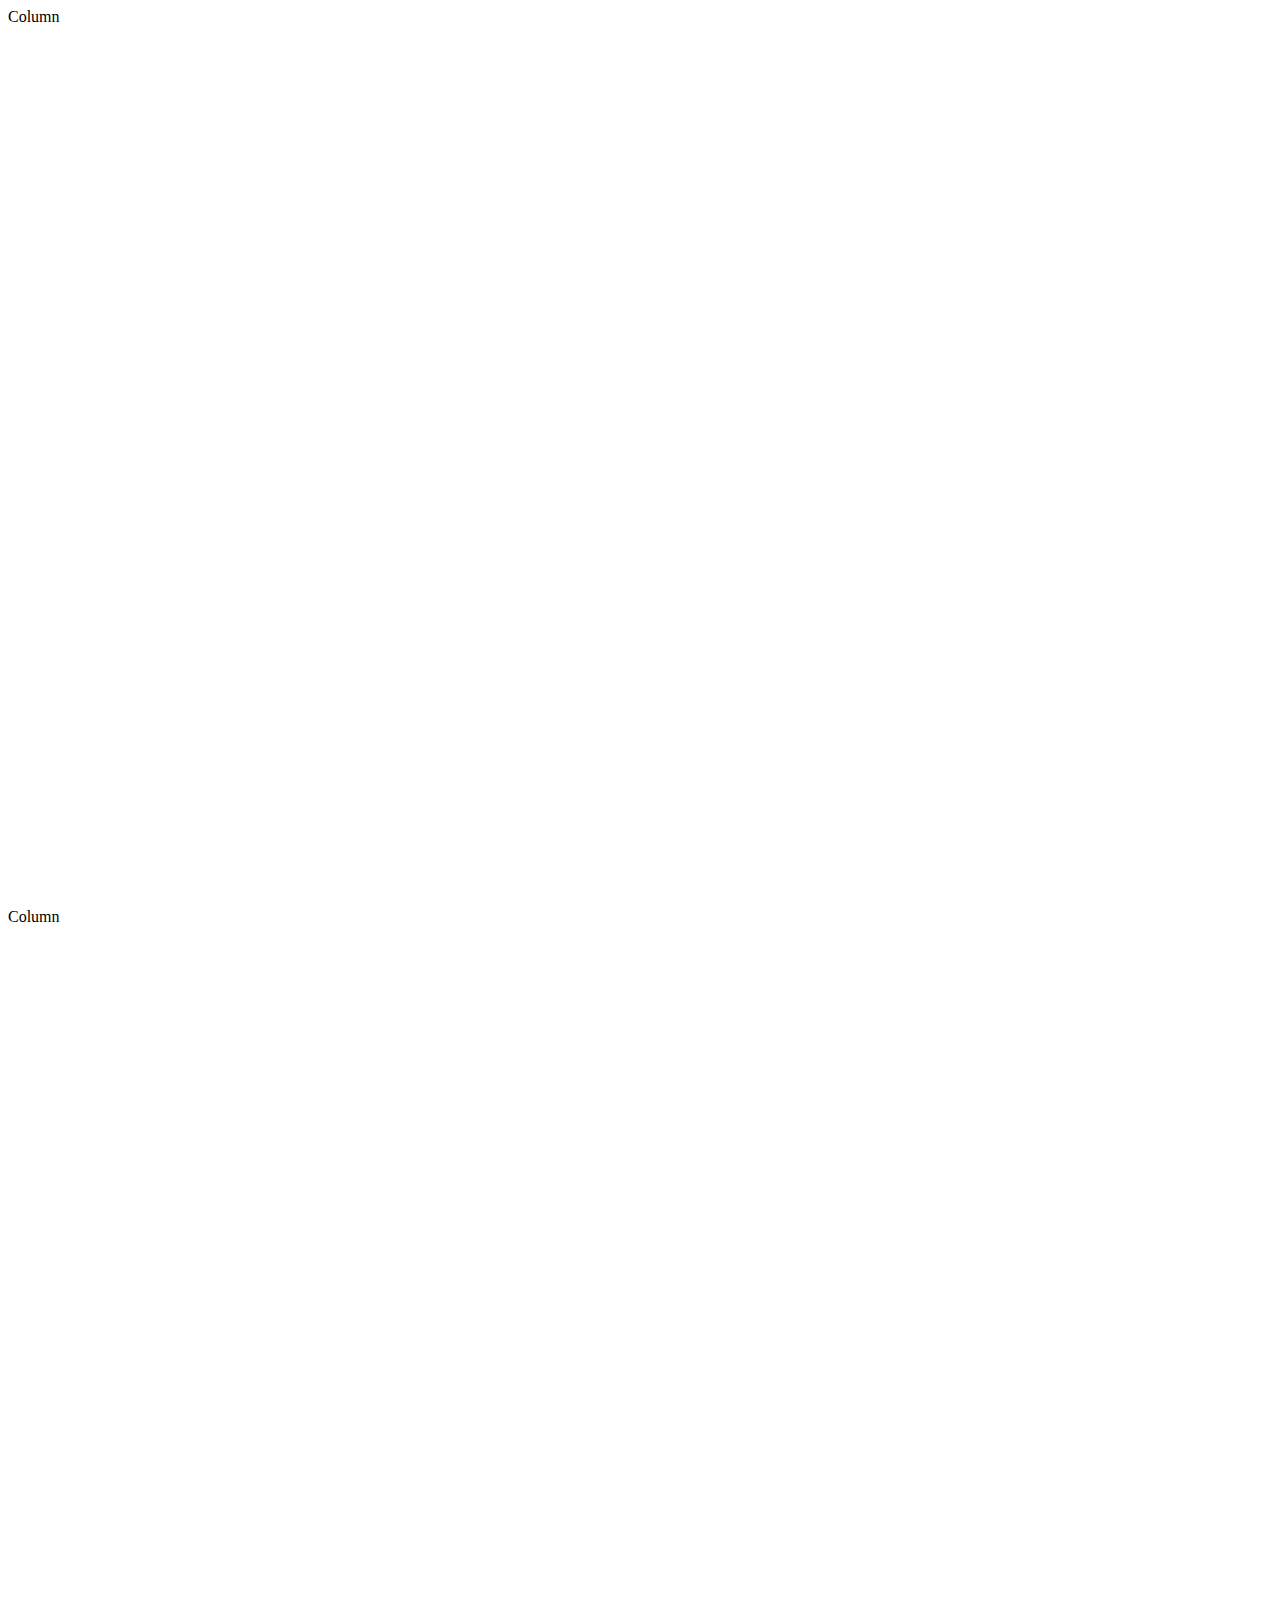
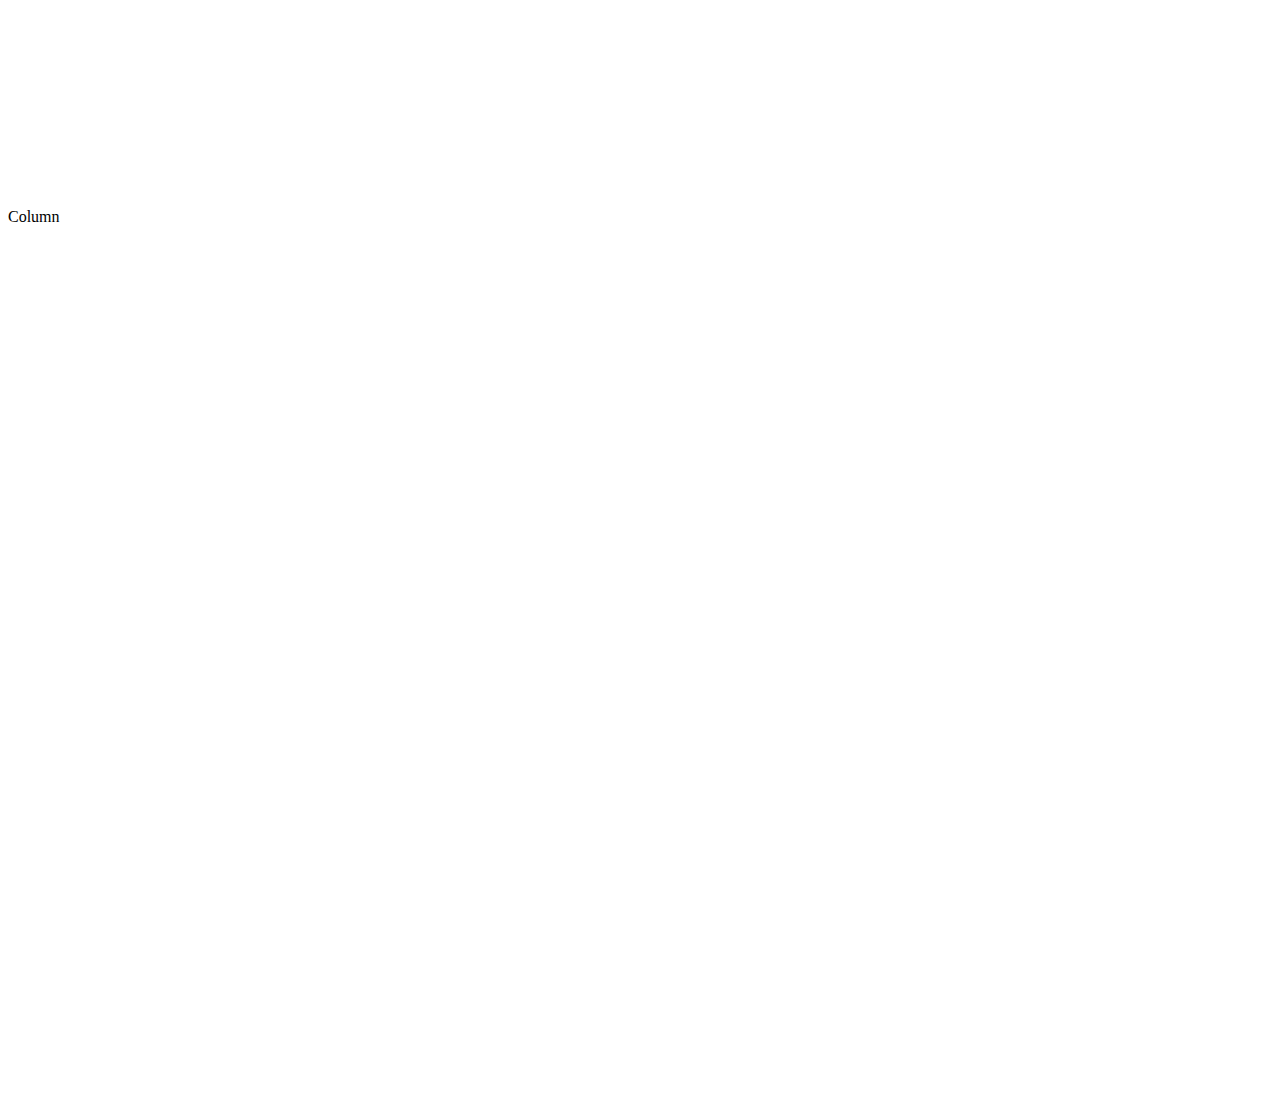
<file: bootstrap.html>
<!DOCTYPE html>
<html lang="en">

<head>
    <meta charset="UTF-8">
    <meta name="viewport" content="width=device-width, initial-scale=1.0">
    <title>Bootstrap</title>
    <link rel="icon" type="image/x-icon" href="./img/TheSwan.png" />
    <link rel="stylesheet" href="./css/bootstrap.css">
    <link href="https://cdn.jsdelivr.net/npm/bootstrap@5.3.2/dist/css/bootstrap.min.css" rel="stylesheet"
        integrity="sha384-T3c6CoIi6uLrA9TneNEoa7RxnatzjcDSCmG1MXxSR1GAsXEV/Dwwykc2MPK8M2HN" crossorigin="anonymous">
</head>

<body>

    <div class="container-md text-center ">
        <div class="row  text-light ">
          <div class="col-6 col-lg-4 gx-2 bg-success border border-black border-2 rounded-start">
            Column
          </div>
          <div class="col-4 col-lg-3 bg-danger-subtle border border-black border-2 pt-sm-5">
            Column
          </div>
          <div class="col-md-2 col-10 bg-info-subtle border border-black border-2 rounded-end">
            Column
          </div>
        </div>
      </div>

    <script src="https://cdn.jsdelivr.net/npm/bootstrap@5.3.2/dist/js/bootstrap.bundle.min.js"
        integrity="sha384-C6RzsynM9kWDrMNeT87bh95OGNyZPhcTNXj1NW7RuBCsyN/o0jlpcV8Qyq46cDfL"
        crossorigin="anonymous"></script>
</body>

</html>
</file>
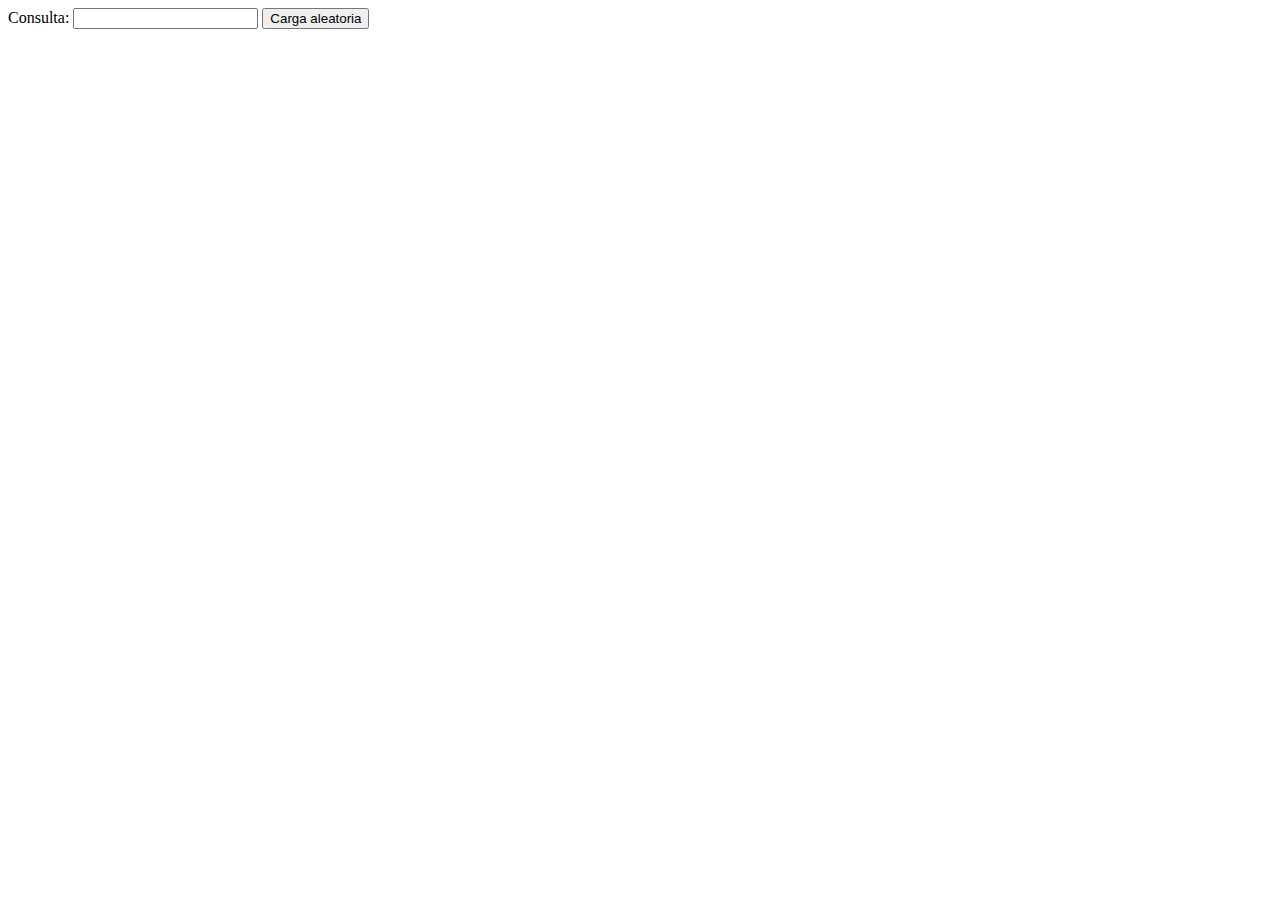
<file: ejemploUnsplash.html>
<!DOCTYPE html>
<html lang="en">
<head>
    <meta charset="UTF-8">
    <meta name="viewport" content="width=device-width, initial-scale=1.0">
    <title>Document</title>
    <script src="./js/ejemploUnsplash.js" defer></script>
</head>
<body>

    <label for="query">Consulta:</label> <input type="text" name="query" id="query">

    <input type="button" value="Carga aleatoria" id="btnCarregaAleatori">

    <main>

    </main>

    <footer>
        
    </footer>
    
</body>
</html>
</file>
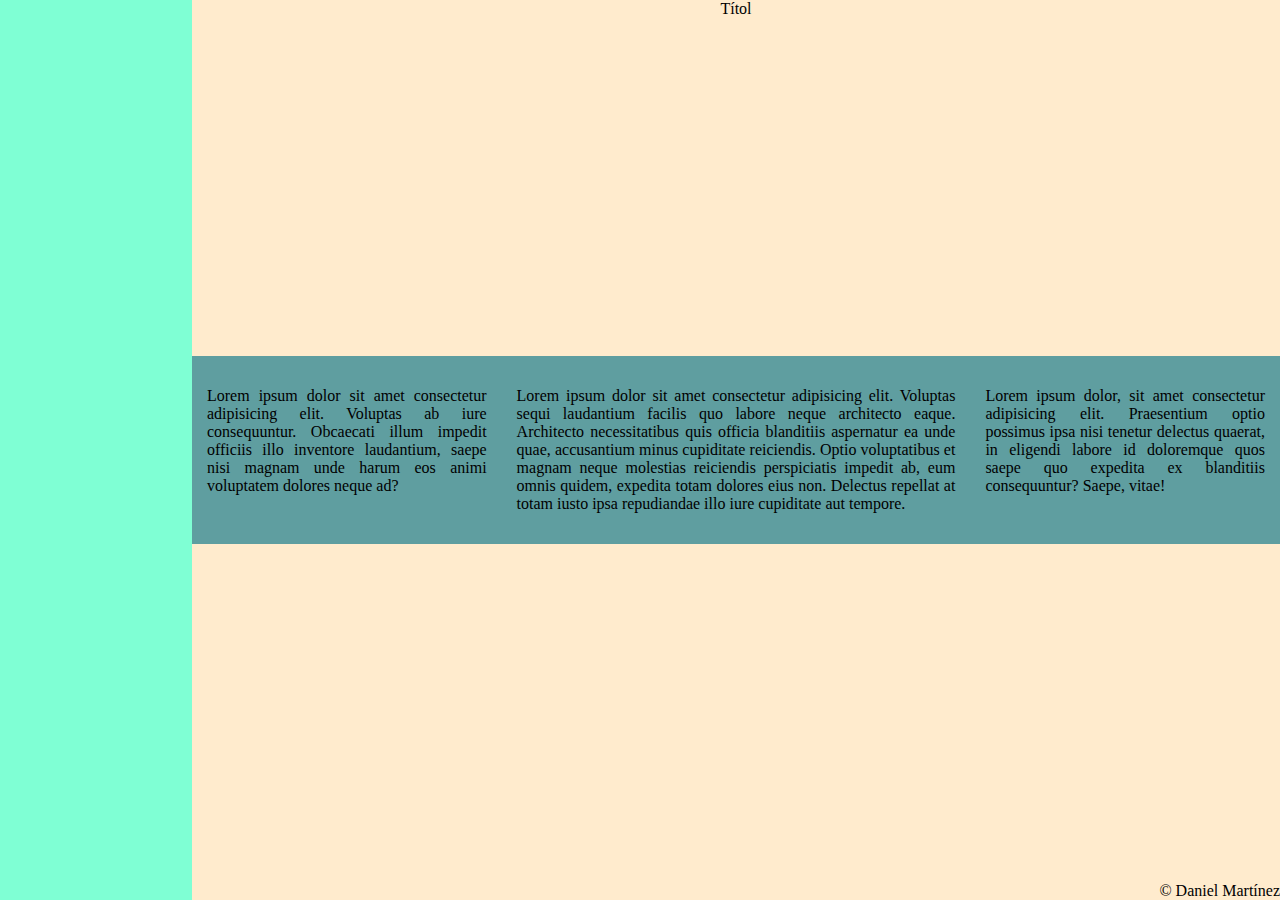
<file: flex.html>
<!DOCTYPE html>
<html lang="en">
<head>
    <meta charset="UTF-8">
    <meta name="viewport" content="width=device-width, initial-scale=1.0">
    <title>Flex</title>
    <link rel="icon" type="image/x-icon" href="./img/TheSwan.png" />
    <link rel="stylesheet" href="./css/flex.css">
    <script src="https://kit.fontawesome.com/e18b79c727.js" crossorigin="anonymous"></script>
</head>
<body>

    <nav>
        <i class="fa-brands fa-windows"></i>
        <i class="fa-solid fa-key"></i>
        <i class="fa-brands fa-amazon"></i>
    </nav>
    <main>
        <div class="titol">
            Títol
        </div>
        <div class="lorems">
            <p>Lorem ipsum dolor sit amet consectetur adipisicing elit. Voluptas ab iure consequuntur. Obcaecati illum impedit officiis illo inventore laudantium, saepe nisi magnam unde harum eos animi voluptatem dolores neque ad?</p>
            <p id="grande">Lorem ipsum dolor sit amet consectetur adipisicing elit. Voluptas sequi laudantium facilis quo labore neque architecto eaque. Architecto necessitatibus quis officia blanditiis aspernatur ea unde quae, accusantium minus cupiditate reiciendis.
            Optio voluptatibus et magnam neque molestias reiciendis perspiciatis impedit ab, eum omnis quidem, expedita totam dolores eius non. Delectus repellat at totam iusto ipsa repudiandae illo iure cupiditate aut tempore.</p>
            <p>Lorem ipsum dolor, sit amet consectetur adipisicing elit. Praesentium optio possimus ipsa nisi tenetur delectus quaerat, in eligendi labore id doloremque quos saepe quo expedita ex blanditiis consequuntur? Saepe, vitae!</p>
        </div>
        <footer>
            &copy; Daniel Martínez
        </footer>
    </main>
    
</body>
</html>
</file>
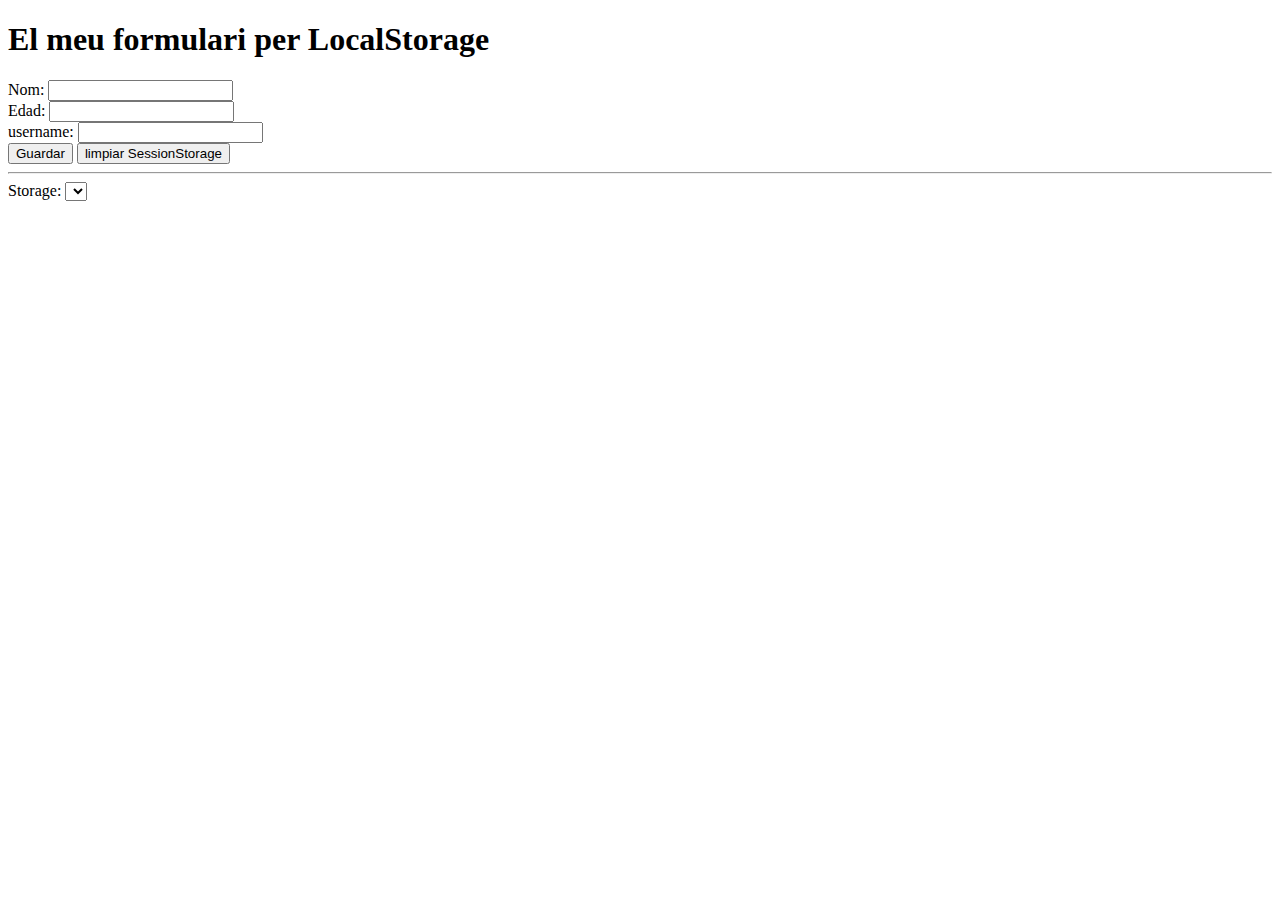
<file: localStorage.html>
<!DOCTYPE html>
<html lang="en">
<head>
    <meta charset="UTF-8">
    <meta name="viewport" content="width=device-width, initial-scale=1.0">
    <title>Document</title>
    <script src="./js/localStorage.js" defer></script>
</head>
<body>
    <h1>El meu formulari per LocalStorage</h1>
    <form action="." method="get">
        <label for="nom">Nom:</label>
        <input type="text" name="nom" id="nom">
        <br>
        <label for="edad">Edad:</label>
        <input type="number" name="edad" id="edad">
        <br>
        <label for="username">username:</label>
        <input type="text" name="username" id="username">
        <br>
        <input type="submit" value="Guardar">
        <input type="button" value="limpiar SessionStorage" id="limpiar">
        <hr>
        <label for="selDades">Storage:</label>
        <select name="selDades" id="selDades"> </select>
    </form>
</body>
</html>
</file>
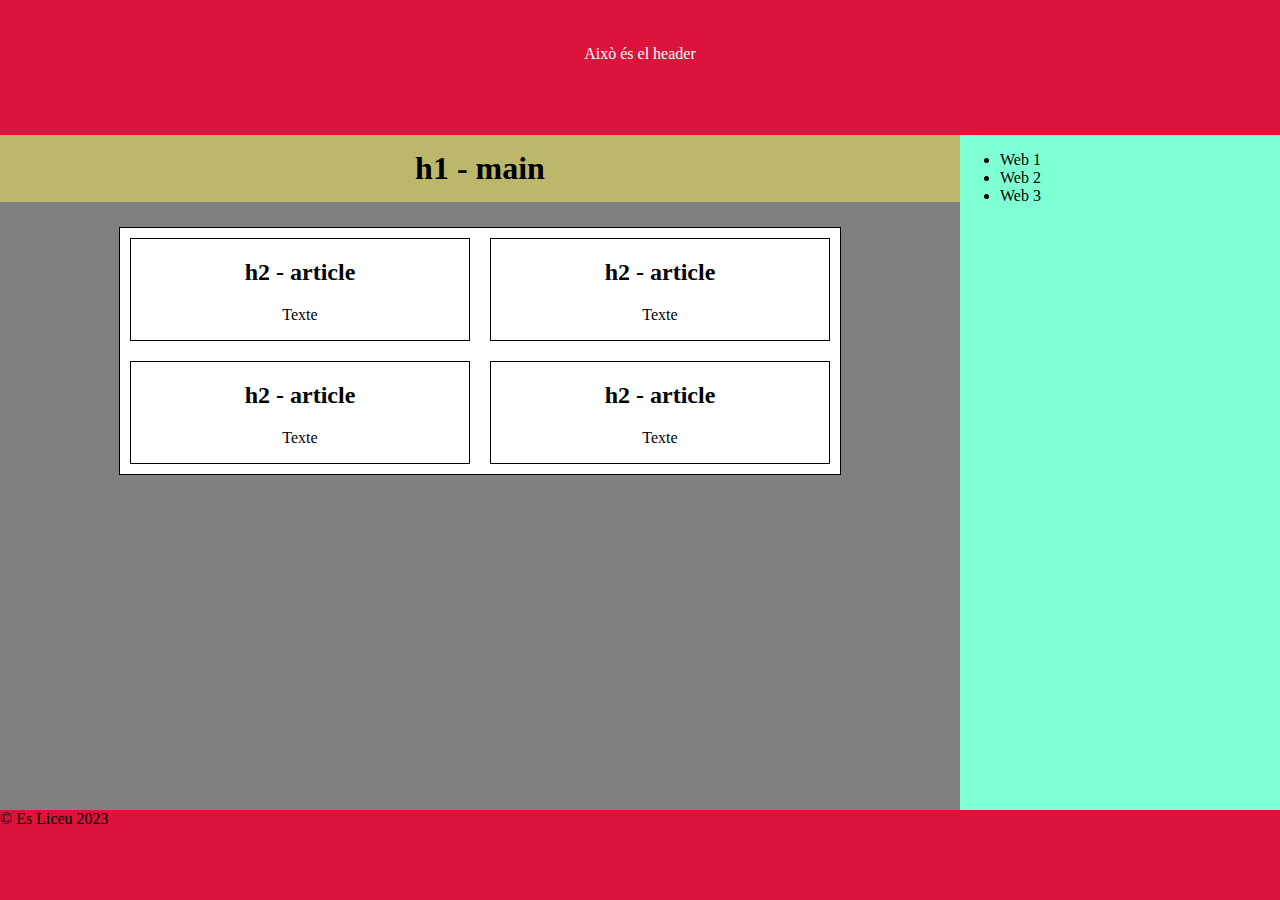
<file: posicionament.html>
<!DOCTYPE html>
<html lang="en">
<head>
    <meta charset="UTF-8">
    <meta name="viewport" content="width=device-width, initial-scale=1.0">
    <title>Posicionament</title>
    <link rel="icon" type="image/x-icon" href="./img/TheSwan.png" />
    <link rel="stylesheet" href="./css/posicionament.css">
</head>
<body>

    <header>
        Això és el header
    </header>

    <main>

        <aside class="izq">
            <h1>
                h1 - main
            </h1>
            <div class="cajaCentral">

                    <article>
                        <h2>h2 - article</h2>
                        <p>Texte</p>
                    </article>
                    <article>
                        <h2>h2 - article</h2>
                        <p>Texte</p>
                    </article>
                    <article>
                        <h2>h2 - article</h2>
                        <p>Texte</p>
                    </article>
                    <article>
                        <h2>h2 - article</h2>
                        <p>Texte</p>
                    </article>

            </div>
        </aside>

        <aside class="der">

            <ul>
                <li>Web 1</li>
                <li>Web 2</li>
                <li>Web 3</li>
            </ul>
        </aside>

    </main>

    <footer>&copy; Es Liceu 2023</footer>
</body>
</html>
</file>
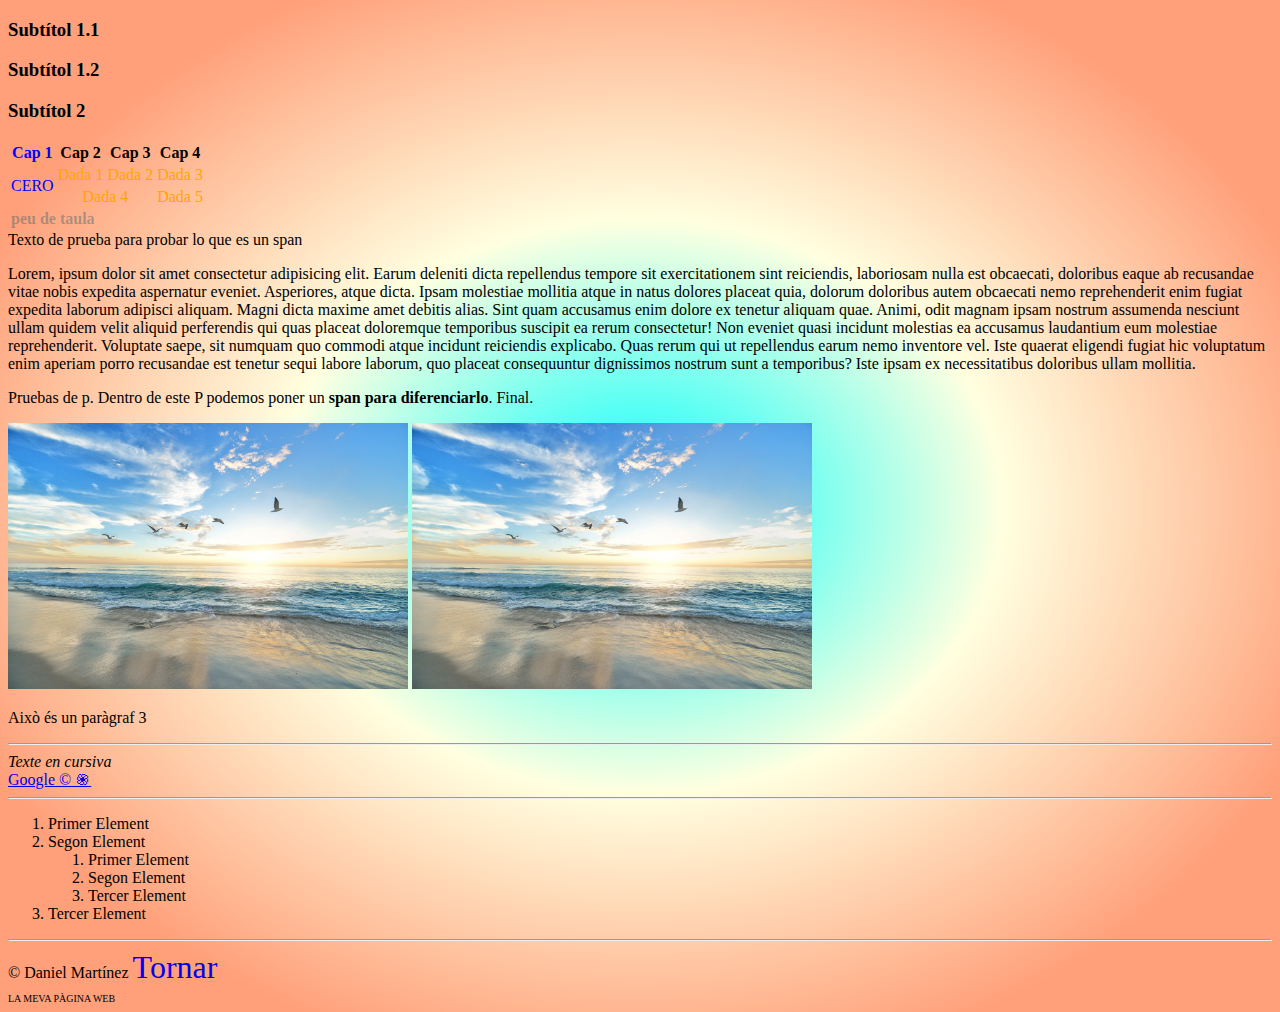
<file: prova.html>
<!DOCTYPE html>
<html lang="en">

<head>
    <meta charset="UTF-8">
    <meta name="viewport" content="width=device-width, initial-scale=1.0">
    <meta name="author" content="Daniel Martínez">
    <title>Prova</title>
    <link rel="icon" type="image/x-icon" href="./img/TheSwan.png" />
    <link rel="stylesheet" href="./css/proves.css">
    <script src="./js/proves.js"></script>

</head>

<body>
    <header>
        <div>
            
            <h3 class="subtitol sinborde">
                <p class="izq">Subtítol 1.1</p>
                <p class="der">Subtítol 1.2</p>
            </h3>
            <h3>Subtítol 2</h3>
        </div>
    </header>

    <main>
        <table>
            <thead>
                <tr>
                    <th class="primeraCella">Cap 1</th>
                    <th>Cap 2</th>
                    <th>Cap 3</th>
                    <th>Cap 4</th>
                </tr>
            </thead>
            <tbody>
                <tr>
                    <td rowspan="2" class="primeraCella">CERO</td>
                    <td>Dada 1</td>
                    <td>Dada 2</td>
                    <td>Dada 3</td>
                </tr>
                <tr>
                    <td colspan="2" >
                        <center>Dada 4</center>
                    </td>
                    <td>Dada 5</td>
                </tr>
            </tbody>
            <tfoot>
                <td colspan="4" class="primeraCella" id="peu">peu de taula</td>
            </tfoot>
        </table>

        <span class="primero segundo">Texto de prueba para probar lo que es un span</span>
        <p class="justificat">Lorem, ipsum dolor sit amet consectetur adipisicing elit. Earum deleniti dicta repellendus tempore sit exercitationem sint reiciendis, laboriosam nulla est obcaecati, doloribus eaque ab recusandae vitae nobis expedita aspernatur eveniet.
        Asperiores, atque dicta. Ipsam molestiae mollitia atque in natus dolores placeat quia, dolorum doloribus autem obcaecati nemo reprehenderit enim fugiat expedita laborum adipisci aliquam. Magni dicta maxime amet debitis alias.
        Sint quam accusamus enim dolore ex tenetur aliquam quae. Animi, odit magnam ipsam nostrum assumenda nesciunt ullam quidem velit aliquid perferendis qui quas placeat doloremque temporibus suscipit ea rerum consectetur!
        Non eveniet quasi incidunt molestias ea accusamus laudantium eum molestiae reprehenderit. Voluptate saepe, sit numquam quo commodi atque incidunt reiciendis explicabo. Quas rerum qui ut repellendus earum nemo inventore vel.
        Iste quaerat eligendi fugiat hic voluptatum enim aperiam porro recusandae est tenetur sequi labore laborum, quo placeat consequuntur dignissimos nostrum sunt a temporibus? Iste ipsam ex necessitatibus doloribus ullam mollitia.</p>

        <p>Pruebas de p. Dentro de este P podemos poner un <strong>span para diferenciarlo</strong>. Final.</p>

        <img src="./img/playa.jpg" alt="Una moto" width="400" title="Dani en moto">
        <img src="./img/playa.jpg" alt="Una moto" width="400" title="Dani en moto">

        <p>Això és un paràgraf 3</p>
        <hr>
        <i>Texte en cursiva</i>
        <br>
        <a href="https://www.yahoo.es" target="_blank">Google &copy; &#1421;</a>
        <hr>

        <div>
            <ol>
                <li>Primer Element</li>
                <li>Segon Element
                    <ol>
                        <li>Primer Element</li>
                        <li>Segon Element</li>
                        <li>Tercer Element</li>
                    </ol>
                </li>
                <li>Tercer Element</li>
            </ol>
        </div>
    </main>
    <footer>
        <hr>
        <span class="izq">
            &copy; Daniel Martínez
        </span>
        <span class="der">
            <a href="./index.html">Tornar</a>
        </span>
    </footer>

    <h1 class="subtitol">LA MEVA PÀGINA WEB</h1>
</body>

</html>
</file>
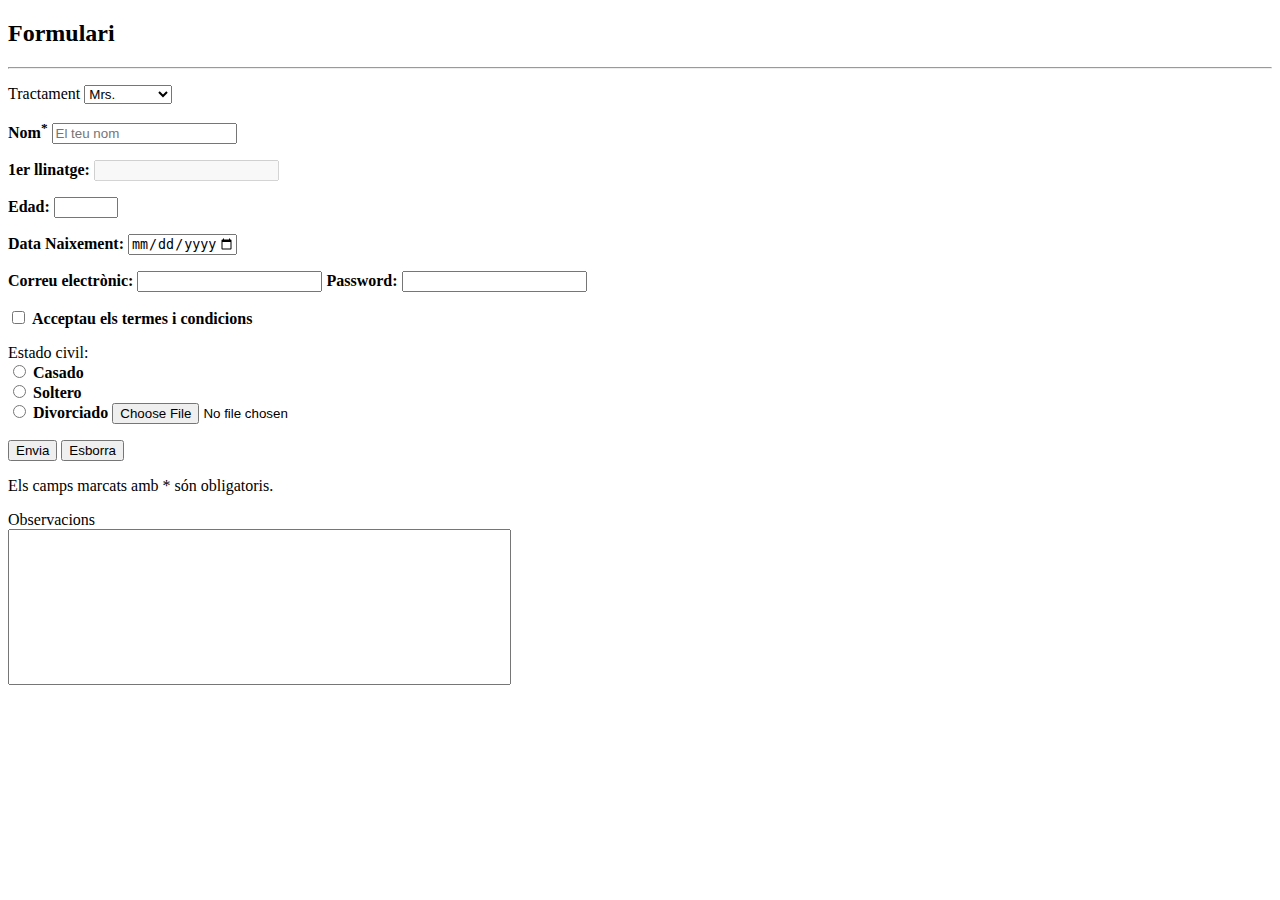
<file: provesFormulari.html>
<!DOCTYPE html>
<html lang="en">

<head>
    <meta charset="UTF-8">
    <meta name="viewport" content="width=device-width, initial-scale=1.0">
    <title>Proves Formulari</title>
    <link rel="icon" type="image/x-icon" href="./img/TheSwan.png" />
</head>

<body>

    <header>
        <h2>Formulari</h2>

        <hr>
    </header>

    <main>
        <div>
            <form action="./index.html" method="GET">

                <p>
                    <label for="selTractament">Tractament</label>
                    <select name="selTractament" id="selTractament" required>
                        <option value="">Selecciona</option>
                        <optgroup label="Tractaments">
                            <option value="1">Mr.</option>
                            <option value="2" selected>Mrs.</option>
                        </optgroup>
                        
                        <option value="3">None</option>
                    </select>
                </p>

                <p>
                    <label><strong>Nom<sup>*</sup></strong>
                        <input type="text" name="nom" id="nom" minlength="3" maxlength="10" required
                        placeholder="El teu nom" title="Escriu aquí el teu nom" autocomplete="off">
                    </label>
                    
                </p>
                <p>
                    <label for="llin1"><strong>1er llinatge:</strong></label>
                    <input type="text" name="llin1" id="llin1" maxlength="10" disabled>
                </p>
                <p>
                    <label for="edad"><strong>Edad:</strong></label>
                    <input type="number" name="edad" id="edad" max="130" min="18">
                </p>
                <p>
                    <label for="dataNaix"><strong>Data Naixement:</strong></label>
                    <input type="date" name="dataNaix" id="dataNaix" min="2023-01-01" max="2023-12-31">
                </p>
                <p>
                    <label for="email"><strong>Correu electrònic:</strong></label>
                    <input type="email" name="email" id="email">
                    <label for="password"><strong>Password:</strong></label>
                    <input type="password" name="password" id="password">
                </p>
                <p>
                    <input type="checkbox" name="checkbox" id="checkbox">
                    <label for="checkbox"><strong>Acceptau els termes i condicions</strong></label>
                </p>
                
                <p>
                    <span>Estado civil:</span>
                    <br>
                    <input type="radio" name="estadoCivil" id="casado" value="C">
                    <label for="casado"><strong>Casado</strong></label>
                    <br>
                    <input type="radio" name="estadoCivil" id="soltero" value="S">
                    <label for="soltero"><strong>Soltero</strong></label>
                    <br>
                    <input type="radio" name="estadoCivil" id="divorciado" value="D">
                    <label for="divorciado"><strong>Divorciado</strong></label>

                    <input type="file" name="fitxer" id="fitxer">
                </p>
                <p>
                    <input type="submit" value="Envia">
                    <input type="reset" value="Esborra">
                </p>

                <span>Els camps marcats amb * són obligatoris.</span>

                <p>
                    <label for="observacions">Observacions</label>
                    <br>
                    <textarea name="observacions" id="observacions" cols="60" rows="10" style="resize: none;"></textarea>
                </p>

            </form>
        </div>
    </main>

</body>

</html>
</file>
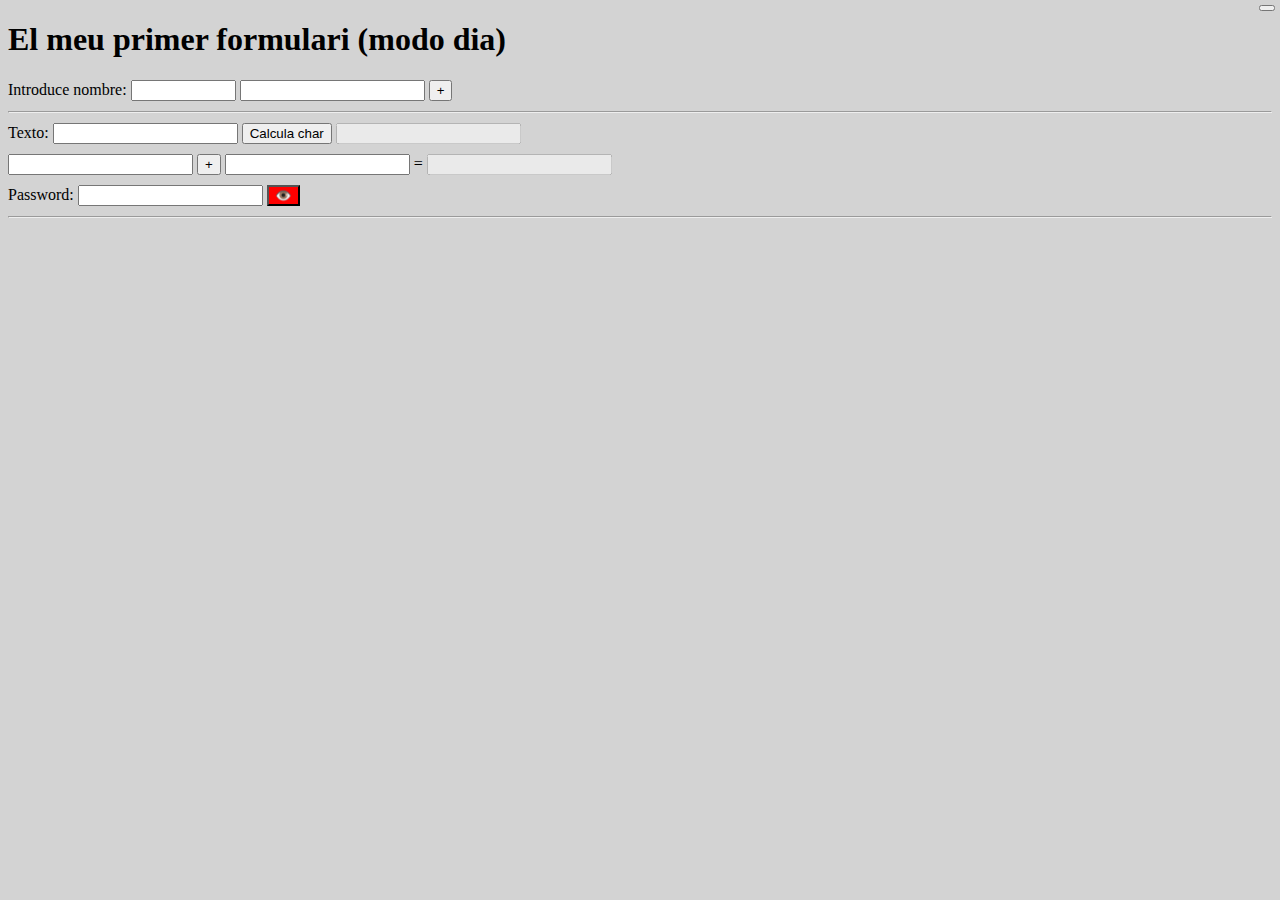
<file: provesJS.html>
<!DOCTYPE html>
<html lang="en">
<head>
    <meta charset="UTF-8">
    <meta name="viewport" content="width=device-width, initial-scale=1.0">
    <title>Pràctiques JS</title>
    <link rel="icon" type="image/x-icon" href="./img/TheSwan.png" />
    <script src="https://kit.fontawesome.com/e18b79c727.js" crossorigin="anonymous"></script>
    <link rel="stylesheet" href="./css/provesJS.css">
    <script src="./js/provesJS.js" defer></script>
</head>
<body class="modoDia">
    <h1 id="titol">El meu primer formulari <span>(modo dia)</span></h1>
    <form action=".">

        <div>
            <label for="nombre">Introduce nombre:</label>
            <input type="text" id="nom" size="10">
            <input type="number" id="edad" size="5">
            <input type="button" value="+" id="btnAfegeixNom" >
            <div id="resulNom" class="dNone">
                <table id="taulaResultats">
                    <thead>
                        <tr>
                            <th>ID</th>
                            <th>Nombre</th>
                            <th>Edad</th>
                            <th></th>
                        </tr>
                    </thead>
                    <tbody></tbody>
                    <tfoot>
                        <tr >
                            <td colspan ="4"><input type="button" value="Clear" id="clear"></td>
                        </tr>
                    </tfoot>
                </table>
            </div>
        </div>

        <hr>

        <div>
            <label for="texte">Texto:</label>
            <input type="text" id="texte" name="texte">
            <input type="button" value="Calcula char" id="btnCalculaChar">
            <input type="text" id="resultadoCalculaChar" disabled>
        </div>

        <div>
            <input type="number" name="primer" id="primer">
            <input type="button" value="+" id="suma">
            <input type="number" name="segon" id="segon">
            <span>=</span>
            <input type="number" name="resultadoSuma" id="resultadoSuma" disabled>
        </div>

        <div>
            <label for="contrasenya">Password:</label>
            <input type="password" id="contrasenya">
            <input type="button" value="👁️" id="btnMostraPasswd" class="vermell">
        </div>

        <hr>

        <div>
            <label for="" id="reloj"></label>
        </div>

        
        
    </form>

    <button id="btnCanviMode"><i class="fa-solid fa-sun"></i></button>
</body>
</html>
</file>
<file: css/flex.css>
body{
    margin: 0;
    padding: 0;
    background-color: blanchedalmond;
    height: 100vh;
    width: 100vw;

    display: flex;
    flex-direction: row;
    flex-wrap: nowrap;
}

nav{
    background-color: aquamarine;
    width: 15vw;
    min-width: 100px;
    display: flex;
    flex-direction: column;
    justify-content: space-evenly;
    align-items: center;
}

main{
    width: 85vw;
    display: flex;
    flex-direction: column;
    flex-wrap: nowrap;
    justify-content: space-between;
}

i{
    font-size: max(40px, 5vw);
}

div.lorems{
    display: flex;
    flex-direction: row;
    justify-content: space-evenly;
    background-color: cadetblue;
    flex-wrap: wrap;
}

div.lorems p{
    padding: 15px;
    text-align: justify;
    flex-basis: 200px;
    flex-grow: 1;
}

p#grande{
    flex-grow: 3;
}

div.titol{
    display: flex;
    justify-content: center;
    align-items: center;
}

footer{
    display: flex;
    justify-content: end;
    align-items: center;
}
</file>
<file: css/posicionament.css>
body{
    margin: 0;
    padding: 0;
}

header{
    background-color: crimson;
    height: 15vh;
    color: white;
    text-align: center;
    padding: 5vh;
    box-sizing: border-box;
}

main{
    height: 75vh;
}

footer{
    height: 10vh;
    background-color: crimson;
}

.izq{
    width: 75%;
    background-color: gray;
}

.der{
    width: 25%;
    background-color: aquamarine;
}

.izq, .der {
    float: left;
    height: 100%;
}

aside h1{
    background-color: darkkhaki;
    margin: 0;
    padding: 0;
    font-size: xx-large;
    text-align: center;
    padding: 15px;
}

.cajaCentral{
    width: 75%;
    margin: 25px auto;
    text-align: center;
    border: 1px solid black;
    overflow: auto; /* Fa que el contenidor tingui alçada quan tots els seus elements són flotants, com ara és el cas */
    background-color: white;
}

.cajaCentral article{
    width: calc(50% - 2px - 20px); /* 50% perquè volem 2 elements per fila, -2px del border (un de cada costat) -20 px del margin (10 per cada costat)*/
    border: 1px solid black;
    float: left;
    margin: 10px;
}
</file>
<file: css/proves.css>
body {
    background-image: radial-gradient(cyan 0%, lightyellow 40%, lightsalmon 80%);
}

td{
    color: orange;
}

.primeraCella {
    color: blue;
}

#peu{
    color: rgba(26, 90, 105, 0.378);
    font-weight: bolder;
}

footer a{ 
    text-decoration: none;
    font-size: xx-large;
}

h1{
    text-decoration: none;
    font-weight: lighter;
    font-size: x-small;
}

img {
    opacity: radial-gradient(circle at center, red 0, blue, green 100%);
}
</file>
<file: css/provesJS.css>
div{
    margin: 10px 0;
}

.vermell{background-color: red;}
.verd{background-color: green;}

#btnCanviMode{
    position: absolute;
    right: 5px;
    top: 5px;
}


.modoDia{
    background-color: lightgrey;
    color: black;
}

.modoNoche{
    background-color: darkslategray;
    color: white;
}

#taulaResultats *, #taulaResultats{
    border: 1px solid black;
    border-collapse: collapse;
}

.dNone{
    display: none;
}
</file>
